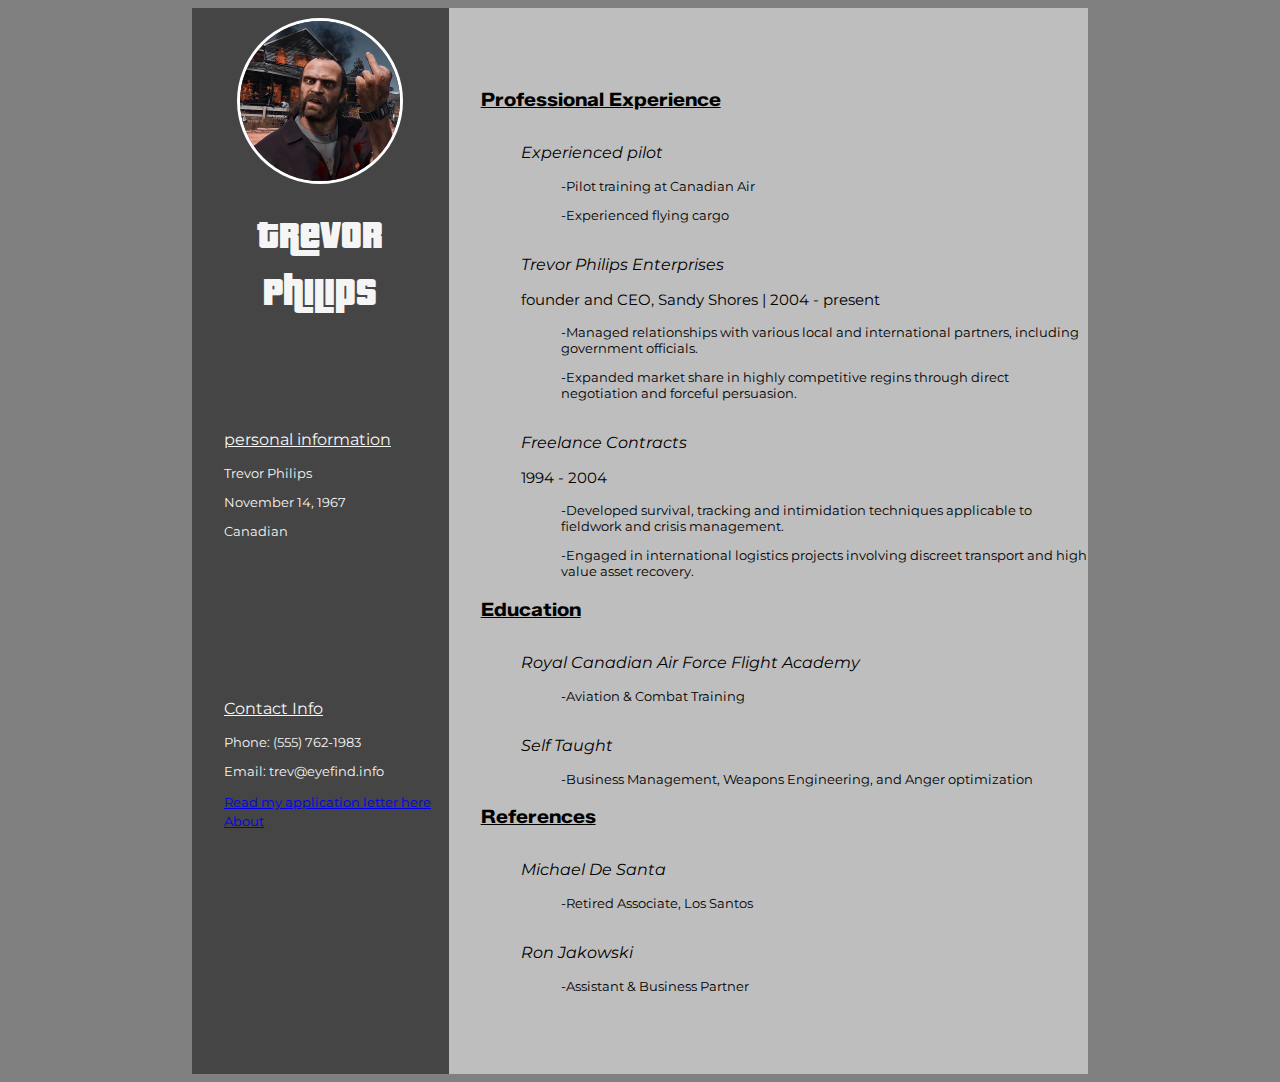
<file: index.html>
<!DOCTYPE html>
<html lang="en">
<head>
    <meta charset="UTF-8">
    <meta name="viewport" content="width=device-width, initial-scale=1.0">
    <title>Resume</title>
    <link href="https://fonts.cdnfonts.com/css/pricedown" rel="stylesheet">
    <link rel="stylesheet" href="style.css">
    <link rel="preconnect" href="https://fonts.googleapis.com">
    <link rel="preconnect" href="https://fonts.gstatic.com" crossorigin>
    <link href="https://fonts.googleapis.com/css2?family=Zalando+Sans:ital,wght@0,200..900;1,200..900&display=swap" rel="stylesheet">
    <link href="https://fonts.googleapis.com/css2?family=Bebas+Neue&display=swap" rel="stylesheet">
    <link href="https://fonts.googleapis.com/css2?family=Orbitron:wght@400..900&display=swap" rel="stylesheet">
    <link href="https://fonts.googleapis.com/css2?family=Roboto:ital,wght@0,100..900;1,100..900&display=swap" rel="stylesheet">
    <link href="https://fonts.googleapis.com/css2?family=Zalando+Sans+SemiExpanded:ital,wght@0,200..900;1,200..900&display=swap" rel="stylesheet">
    <link href="https://fonts.googleapis.com/css2?family=Golos+Text:wght@400..900&display=swap" rel="stylesheet">
    <link href="https://fonts.googleapis.com/css2?family=Montserrat:ital,wght@0,100..900;1,100..900&display=swap" rel="stylesheet">
</head>
<body>
    <header class="wrapper">
    </header>
    <main class="wrapper with-sidebar">
        <aside class="sidebar">
            <img class="trevor-profile-pic" src="trevor_profile.webp" alt="trevor philips">
            <div class="name-info">
                <p>Trevor</p>
                <p>Philips</p>
            </div>
            <div class="personal-information">
                <p class="personal-title">personal information</p>
                <p class="sidebar-description">Trevor Philips</p>
                <p class="sidebar-description">November 14, 1967</p>
                <p class="sidebar-description">Canadian</p>
                
            </div>
            <div class="personal-information">
                <p class="personal-title">Contact Info</p>
                <p class="sidebar-description">Phone: (555) 762-1983</p>
                <p class="sidebar-description">Email: trev@eyefind.info</p>
                <a href="/wu1-sidebar/application.html"  class="sidebar-description">Read my application letter here</a>
                <a href="/wu1-sidebar/about.html" class="sidebar-description">About</a>
            </div>

        </aside>
        <article class="not-sidebar">
            <div class="not-sidebar-content">
                <h3>Professional Experience</h3>
                <ul> 
                    <p class="experience-title">Experienced pilot</p>
                    <ul>
                        <p class="experience-description">-Pilot training at Canadian Air</p>
                        <p class="experience-description">-Experienced flying cargo</p>
                    </ul>
                </ul>
                <ul> 
                    <p class="experience-title">Trevor Philips Enterprises</p>
                    <p class="experience-info">founder and CEO, Sandy Shores | 2004 - present</p>
                    <ul>
                        <p class="experience-description">-Managed relationships with various local and international partners, including government officials.</p>
                        <p class="experience-description">-Expanded market share in highly competitive regins through direct negotiation and forceful persuasion.</p>
                    </ul>
                </ul>
                <ul> 
                    <p class="experience-title">Freelance Contracts</p>
                    <p class="experience-info">1994 - 2004</p>
                    <ul>
                        <p class="experience-description">-Developed survival, tracking and intimidation techniques applicable to fieldwork and crisis management.</p>
                        <p class="experience-description">-Engaged in international logistics projects involving discreet transport and high value asset recovery.</p>
                    </ul>
                </ul> 
                <h3>Education</h3>
                <ul>
                    <p class="experience-title">Royal Canadian Air Force Flight Academy</p>
                    <ul>
                        <p class="experience-description">-Aviation & Combat Training</p>
                    </ul>
                    <p class="experience-title">Self Taught</p>
                    <ul>
                        <p class="experience-description">-Business Management, Weapons Engineering, and Anger optimization</p>
                    </ul>
                </ul>
                <h3>References</h3>
                <ul>
                    <p class="experience-title">Michael De Santa</p>
                    <ul>
                        <p class="experience-description">-Retired Associate, Los Santos</p>
                    </ul>
                    <p class="experience-title">Ron Jakowski</p>
                    <ul>
                        <p class="experience-description">-Assistant & Business Partner</p>
                    </ul>
                </ul>
            </div>

            
        </article>

    </main>
</body>
</html>
</file>
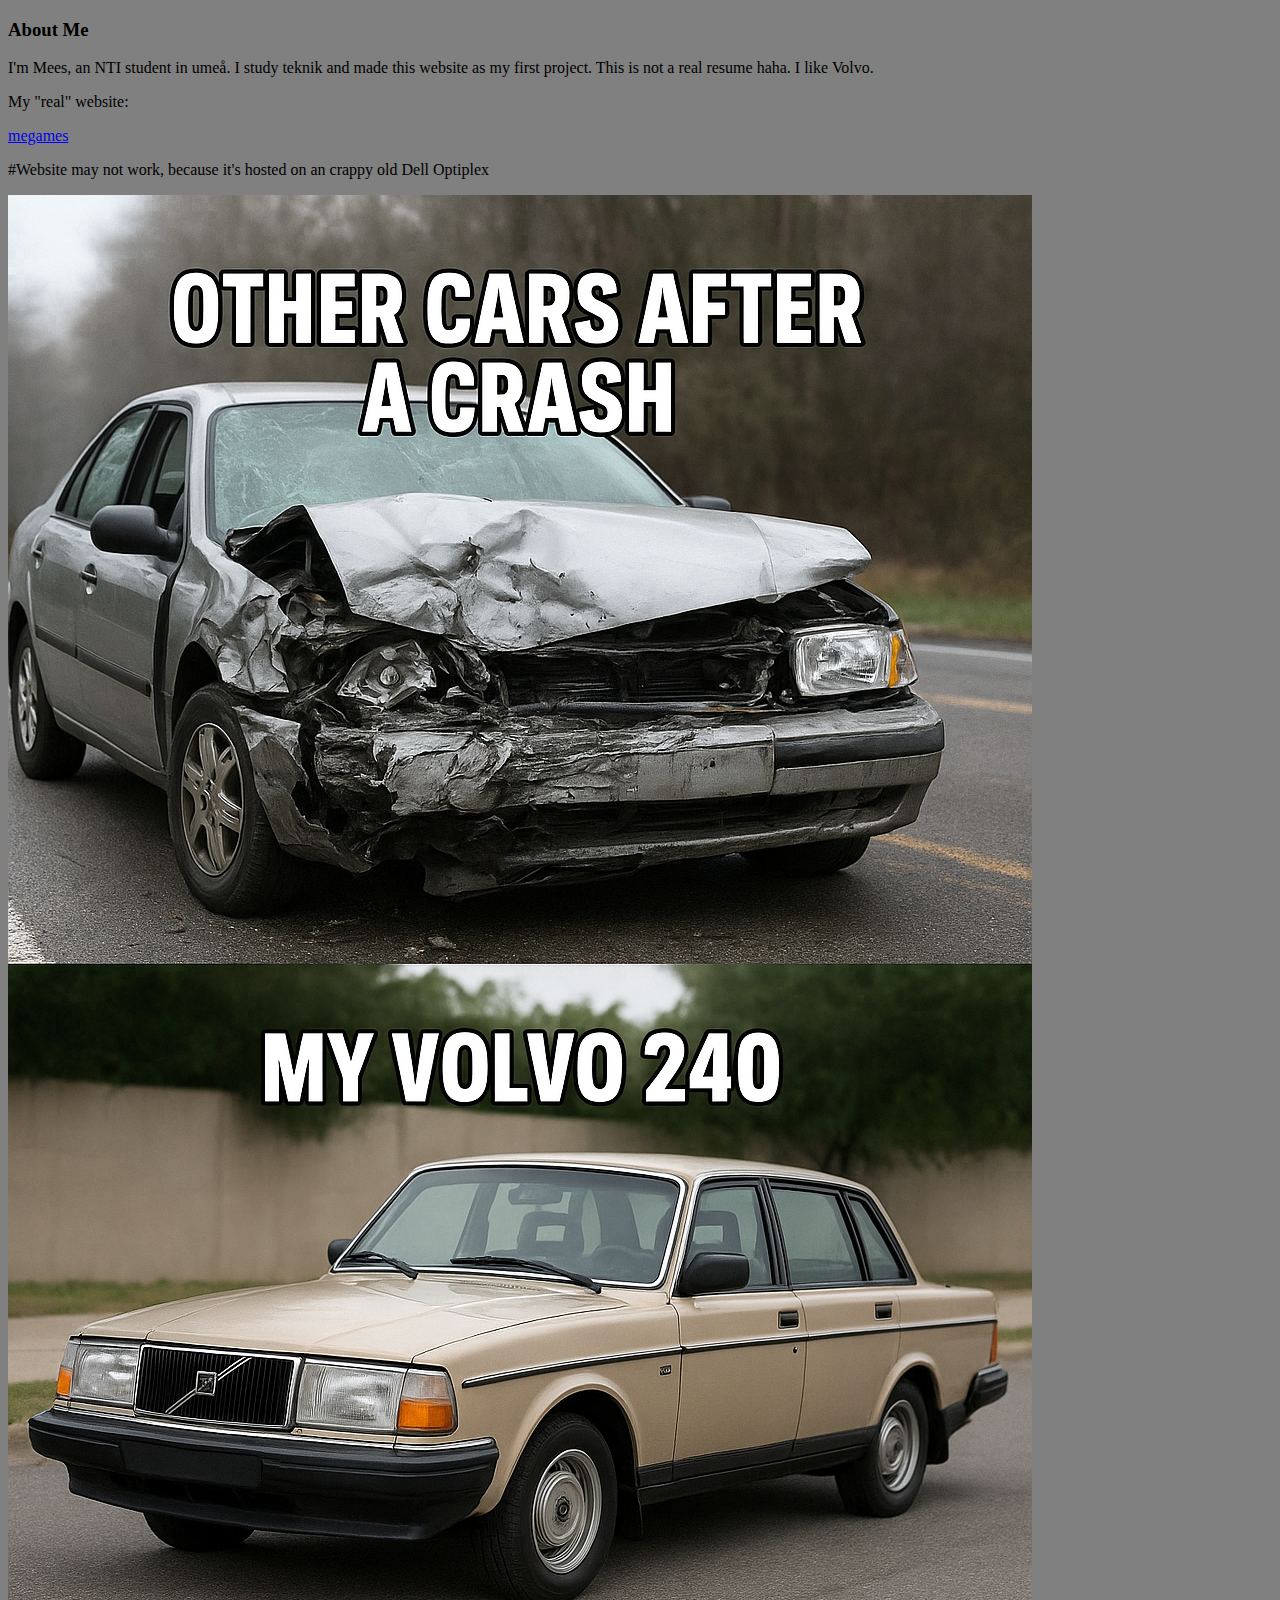
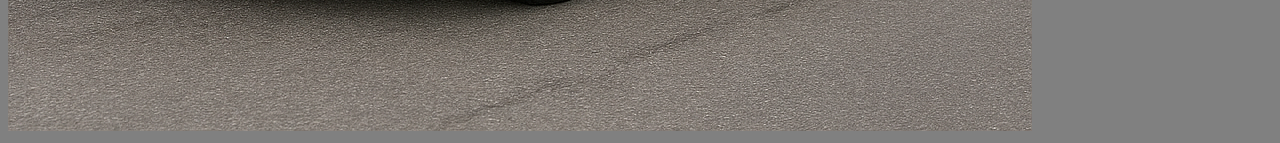
<file: about.html>
<!DOCTYPE html>
<html lang="en">
<head>
    <link rel="stylesheet" href="style.css">
    <meta charset="UTF-8">
    <meta name="viewport" content="width=device-width, initial-scale=1.0">
 
    <title>About this project</title>
</head>
<body>
    <div class="about">
       <h3>About Me</h3>
       <p>I'm Mees, an NTI student in umeå. I study teknik and made this website as my first project. This is not a real resume haha. I like Volvo.</p>
       <p>My "real" website:</p>
        <a href="https://megames.se">megames</a>
        <p>#Website may not work, because it's hosted on an crappy old Dell Optiplex</p>
        <img src="volvo.png" alt="Rip volvo meme">
    </div>
</body>
</html>
</file>
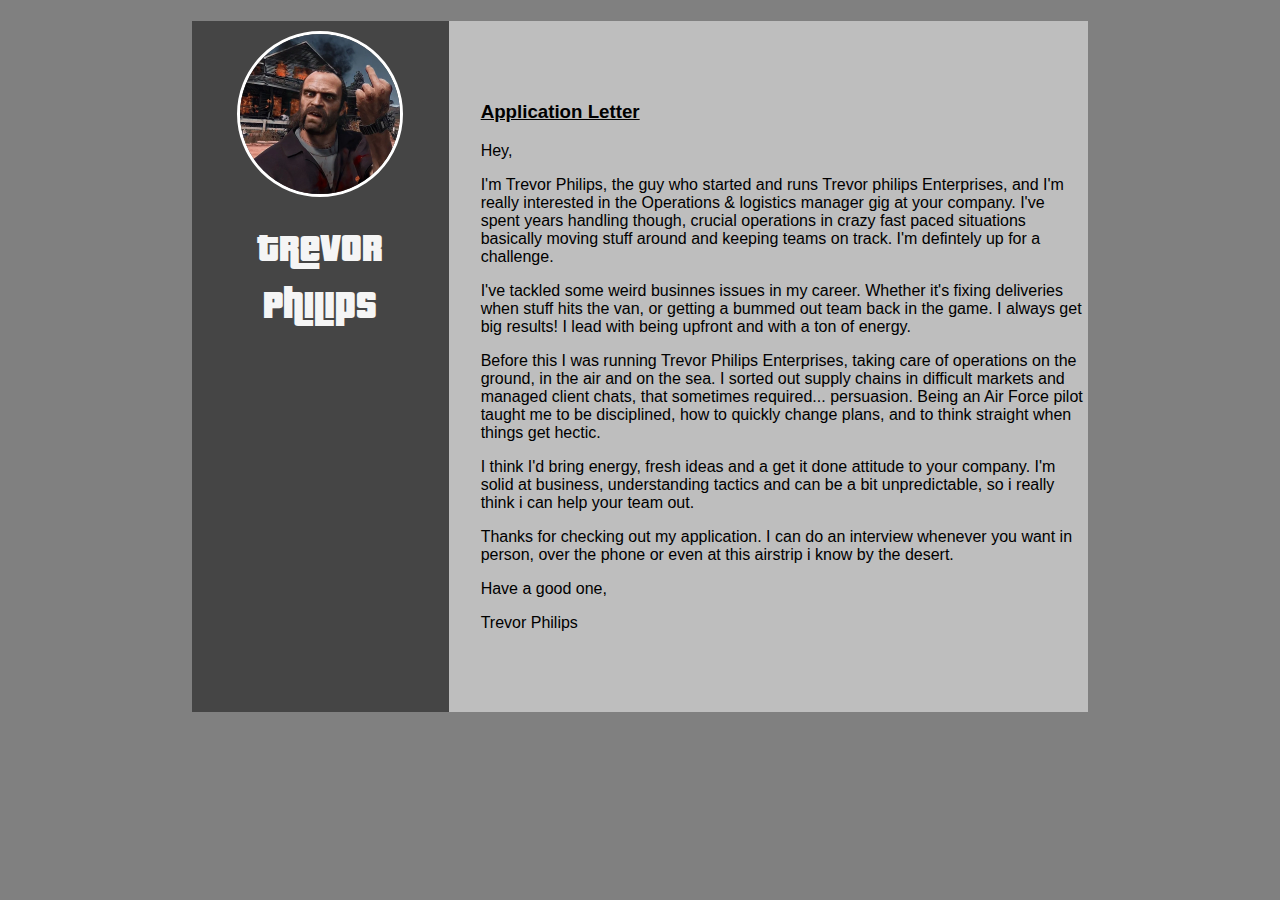
<file: application.html>
<!DOCTYPE html>
<html lang="en">
<head>
    <meta charset="UTF-8">
    <meta name="viewport" content="width=device-width, initial-scale=1.0">
    <title>Resume</title>
    <link href="https://fonts.cdnfonts.com/css/pricedown" rel="stylesheet">
    <link rel="stylesheet" href="style.css">
</head>
<body>
    <header class="wrapper">
        <h1>
        </h1>
    </header>
    <main class="wrapper with-sidebar">
        <aside class="sidebar">
            <img class="trevor-profile-pic" src="trevor_profile.webp" alt="trevor philips">
            <div class="name-info">
                <p>Trevor</p>
                <p>Philips</p>
            </div>
        </aside>
        <article class="not-sidebar">
            <div class="not-sidebar-content">
                <h3>Application Letter</h3>
                <p>Hey,</p>
                <p>I'm Trevor Philips, the guy who started and runs Trevor philips Enterprises, and I'm really interested in the Operations & logistics manager gig at your company. I've spent years handling though, crucial operations in crazy fast paced situations basically moving stuff around and keeping teams on track. I'm defintely up for a challenge. </p>
                <p>I've tackled some weird businnes issues in my career. Whether it's fixing deliveries when stuff hits the van, or getting a bummed out team back in the game. I always get big results! I lead with being upfront and with a ton of energy.</p>
                <p>Before this I was running Trevor Philips Enterprises, taking care of operations on the ground, in the air and on the sea. I sorted out supply chains in difficult markets and managed client chats, that sometimes required... persuasion. Being an Air Force pilot taught me to be disciplined, how to quickly change plans, and to think straight when things get hectic.</p>
                <p>I think I'd bring energy, fresh ideas and a get it done attitude to your company. I'm solid at business, understanding tactics and can be a bit unpredictable, so i really think i can help your team out.</p>
                <p>Thanks for checking out my application. I can do an interview whenever you want in person, over the phone or even at this airstrip i know by the desert.</p>
                <p>Have a good one,</p>
                <p>Trevor Philips</p>
            </div>
        </article>
    </main>
</body>
</file>
<file: style.css>
aside {
    background-color: antiquewhite;
}

body {
    background-color: gray;
}

header {
    background-color: gray;
    text-align: center;
    border-radius: 6rem;
}

.with-sidebar {
    display: flex;
    flex-wrap: wrap;
    
    
}

.trevor-profile-pic {
    margin-top: 10px;
    width: 10rem;
    border-radius: 50%;
    border-style: solid;
    border-color: white;
    margin-bottom: -2rem;
}

.sidebar {
    flex-basis: 16rem;
    flex-grow: 1;
    background-color: #454545;
    text-align: center;
    
}

.not-sidebar h1{
    
    font-family: "Bebas Neue", sans-serif;
    
}



.not-sidebar p {
    font-family: "Montserrat", sans-serif;

}

@font-face {
  font-family: pricedown;
  src: url(pricedown.ttf); 
}

.name-info p {
    font-size: 40px;
    
    text-align: center;
    margin-bottom: -3rem;
    color:whitesmoke;
    font-family: 'pricedown', sans-serif;
}


.not-sidebar {

    flex-basis: 0;
    flex-grow: 999;
    min-inline-size: 50%;
    background-color: rgb(190, 190, 190);

}

.not-sidebar-content {
    text-align: left;
    margin-left: 2rem;
    margin-top: 5rem;
    margin-bottom: 5rem;
    
}



.not-sidebar-content h3 {
    font-family: "Zalando Sans SemiExpanded", sans-serif;
    text-decoration: underline;
}


.contact-info {
    
    font-style: italic;


}

.personal-information {
    font-family: "Montserrat", sans-serif;
    color: whitesmoke;
    margin-left: 2rem;
    margin-top: 10rem;
    text-align: start;

}

.personal-title {
    font-size: 16px;
    text-decoration: underline;
    
}

.sidebar-description {
    font-size: 13px;
    
}

.experience-title {
    margin-top: 2rem;
    font-style: italic;
}

.experience-description {
    font-size: 13px;
    
}

.experience-info {
    font-size: 15px;
}

.wrapper {
    max-width: 56rem;
    margin-right: auto;
    margin-left: auto;
    

}
</file>
